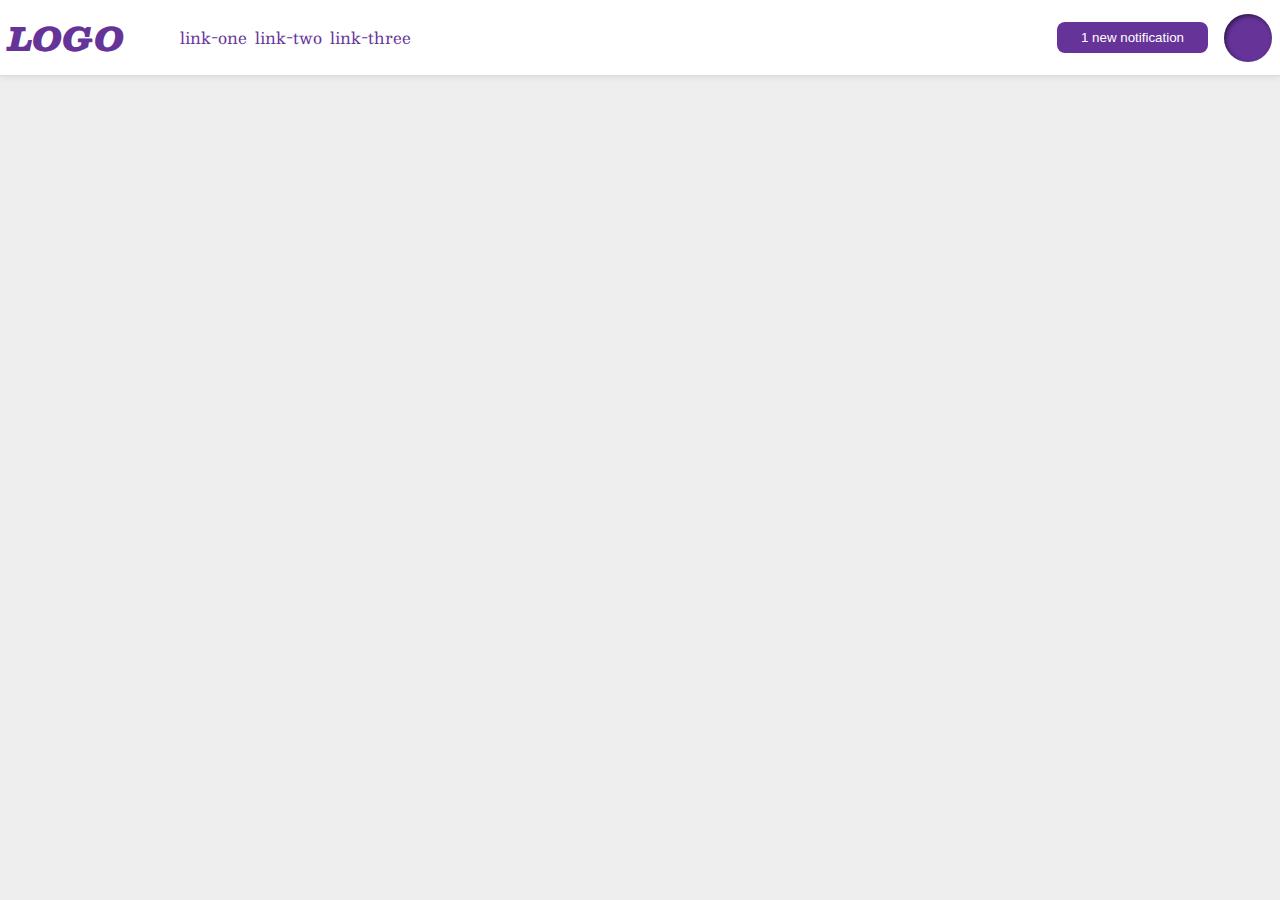
<file: flex/03-flex-header-2/index.html>
<!DOCTYPE html>
<html lang="en">
  <head>
    <meta charset="UTF-8">
    <meta http-equiv="X-UA-Compatible" content="IE=edge">
    <meta name="viewport" content="width=device-width, initial-scale=1.0">
    <title>Flex Header 2</title>
    <link rel="stylesheet" href="style.css">
  </head>
  <body>
    <div class="header">
      <div class="left">
        <div class="logo">
          LOGO
        </div>
        <ul class="links">
          <li><a href="https://google.com">link-one</a></li>
          <li><a href="https://google.com">link-two</a></li>
          <li><a href="https://google.com">link-three</a></li>
        </ul>
      </div>
      <div class="right">
        <button class="notifications">
          1 new notification
        </button>
        <div class="profile-image"></div>
      </div>
    </div>
  </body>
</html>
</file>
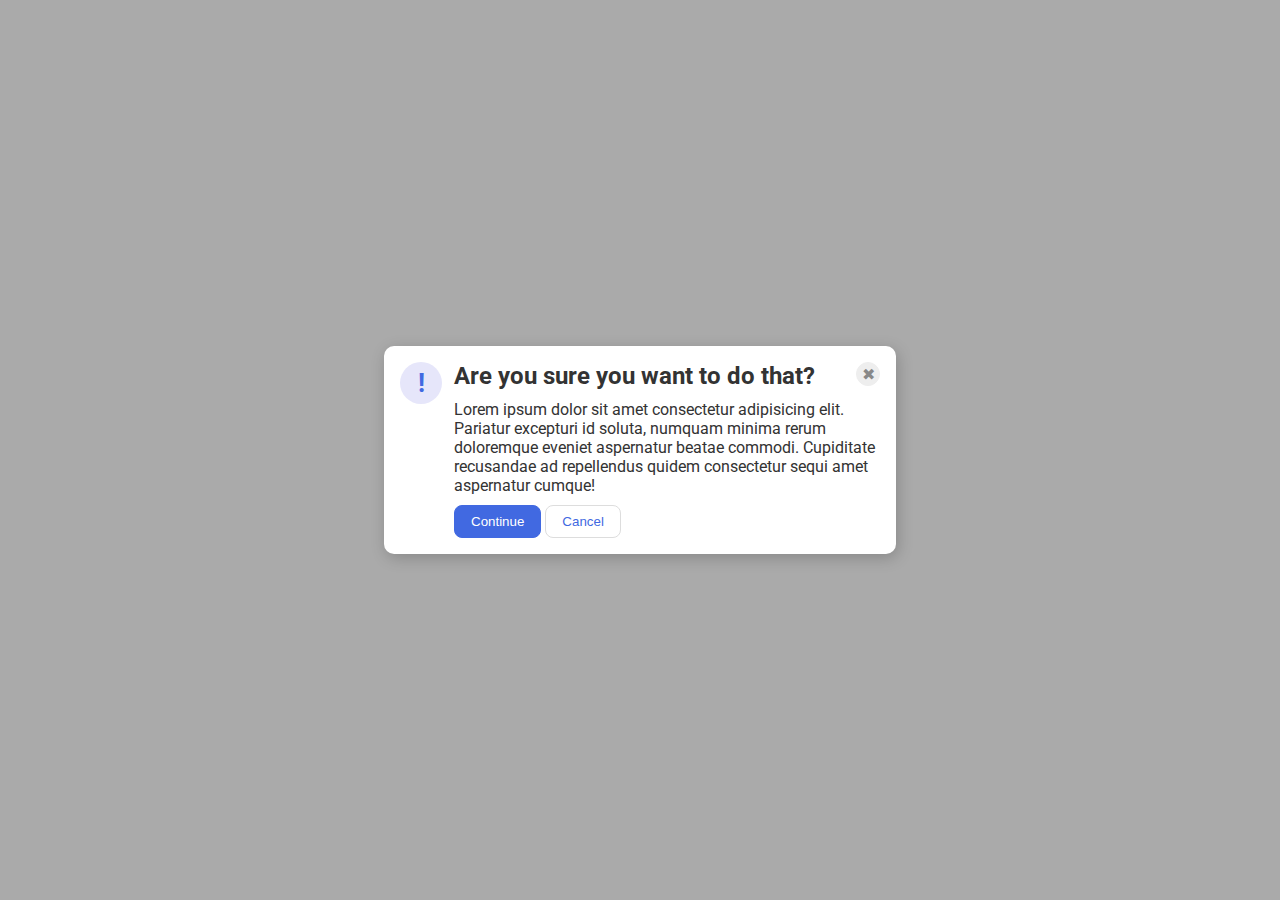
<file: flex/05-flex-modal/index.html>
<!DOCTYPE html>
<html lang="en">
  <head>
    <meta charset="UTF-8">
    <meta http-equiv="X-UA-Compatible" content="IE=edge">
    <meta name="viewport" content="width=device-width, initial-scale=1.0">
    <link rel="stylesheet" href="style.css">
    <title>Modal</title>
  </head>
  <body>
    <div class="modal">
        <div class="icon">!</div>

      <div class="container">
        <div class="header">
          Are you sure you want to do that?
          <button class="close-button">✖</button>
        </div>
        <div class="text">Lorem ipsum dolor sit amet consectetur adipisicing elit. Pariatur excepturi id soluta, numquam minima rerum doloremque eveniet aspernatur beatae commodi. Cupiditate recusandae ad repellendus quidem consectetur sequi amet aspernatur cumque!</div>
        <button class="continue">Continue</button>
        <button class="cancel">Cancel</button>
      </div>

    </div>
  </body>
</html>
</file>
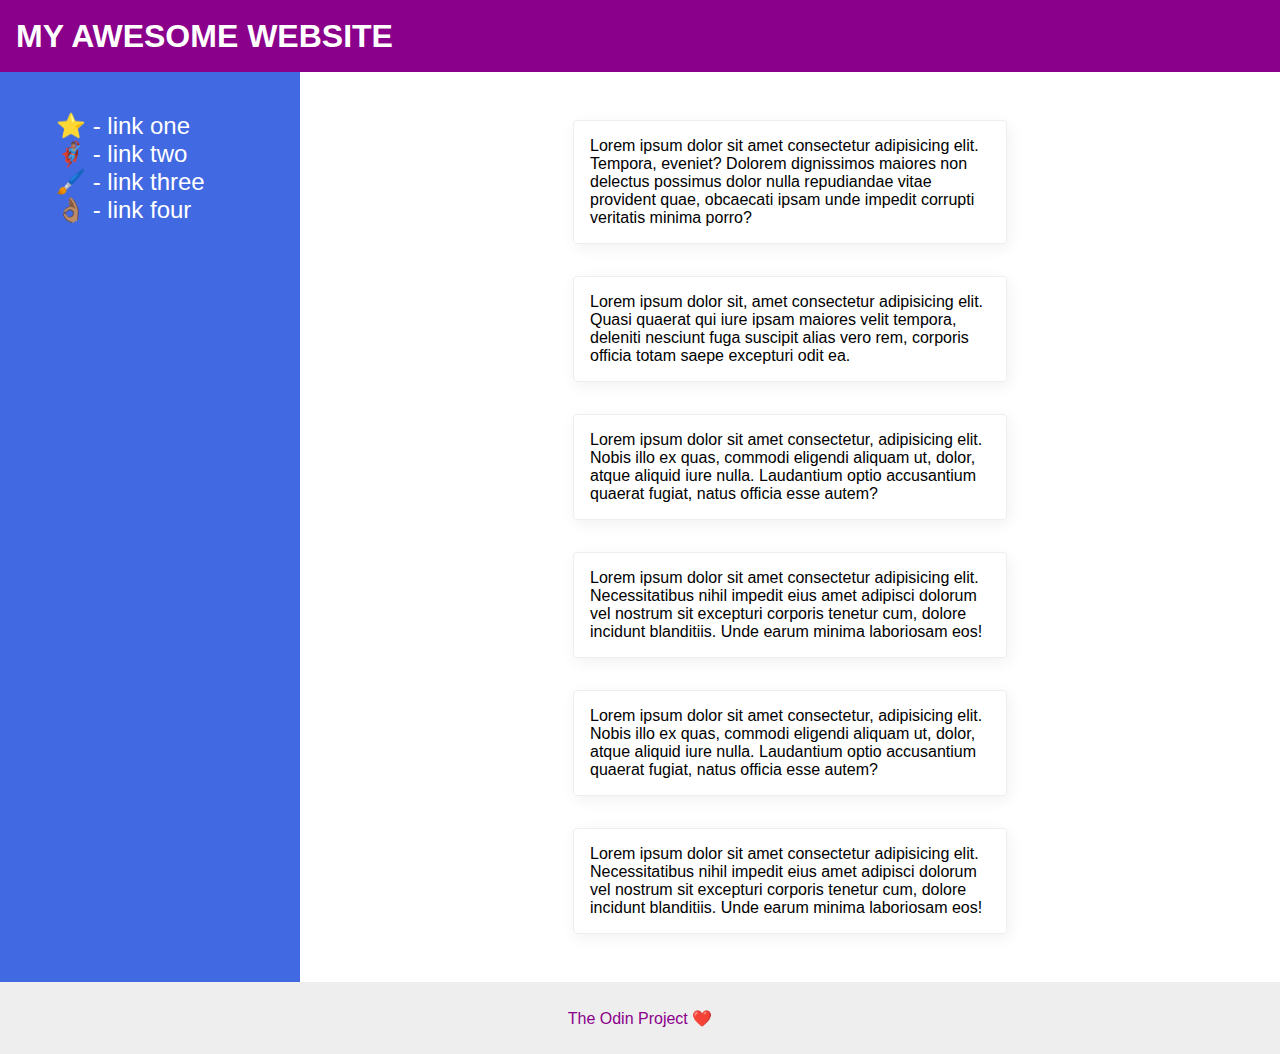
<file: flex/07-flex-layout-2/index.html>
<!DOCTYPE html>
<html lang="en">
  <head>
    <meta charset="UTF-8">
    <meta http-equiv="X-UA-Compatible" content="IE=edge">
    <meta name="viewport" content="width=device-width, initial-scale=1.0">
    <title>The Holy Grail</title>
    <link rel="stylesheet" href="style.css">
  </head>
  <body>

    <div class="header">
      MY AWESOME WEBSITE
    </div>
    
    <div class="container">
      <div class="sidebar">
        <ul>
          <li><a href="#">⭐ - link one</a></li>
          <li><a href="#">🦸🏽‍♂️ - link two</a></li>
          <li><a href="#">🖌️ - link three</a></li>
          <li><a href="#">👌🏽 - link four</a></li>
        </ul>
      </div>
      
      <div class="card-container">
        <div class="card">Lorem ipsum dolor sit amet consectetur adipisicing elit. Tempora, eveniet? Dolorem dignissimos maiores non delectus possimus dolor nulla repudiandae vitae provident quae, obcaecati ipsam unde impedit corrupti veritatis minima porro?</div>
        <div class="card">Lorem ipsum dolor sit, amet consectetur adipisicing elit. Quasi quaerat qui iure ipsam maiores velit tempora, deleniti nesciunt fuga suscipit alias vero rem, corporis officia totam saepe excepturi odit ea.</div>
        <div class="card">Lorem ipsum dolor sit amet consectetur, adipisicing elit. Nobis illo ex quas, commodi eligendi aliquam ut, dolor, atque aliquid iure nulla. Laudantium optio accusantium quaerat fugiat, natus officia esse autem?</div>
        <div class="card">Lorem ipsum dolor sit amet consectetur adipisicing elit. Necessitatibus nihil impedit eius amet adipisci dolorum vel nostrum sit excepturi corporis tenetur cum, dolore incidunt blanditiis. Unde earum minima laboriosam eos!</div>
        <div class="card">Lorem ipsum dolor sit amet consectetur, adipisicing elit. Nobis illo ex quas, commodi eligendi aliquam ut, dolor, atque aliquid iure nulla. Laudantium optio accusantium quaerat fugiat, natus officia esse autem?</div>
        <div class="card">Lorem ipsum dolor sit amet consectetur adipisicing elit. Necessitatibus nihil impedit eius amet adipisci dolorum vel nostrum sit excepturi corporis tenetur cum, dolore incidunt blanditiis. Unde earum minima laboriosam eos!</div>
      </div>
    </div>

    <div class="footer">
      The Odin Project ❤️
    </div>
  </body>
</html>
</file>
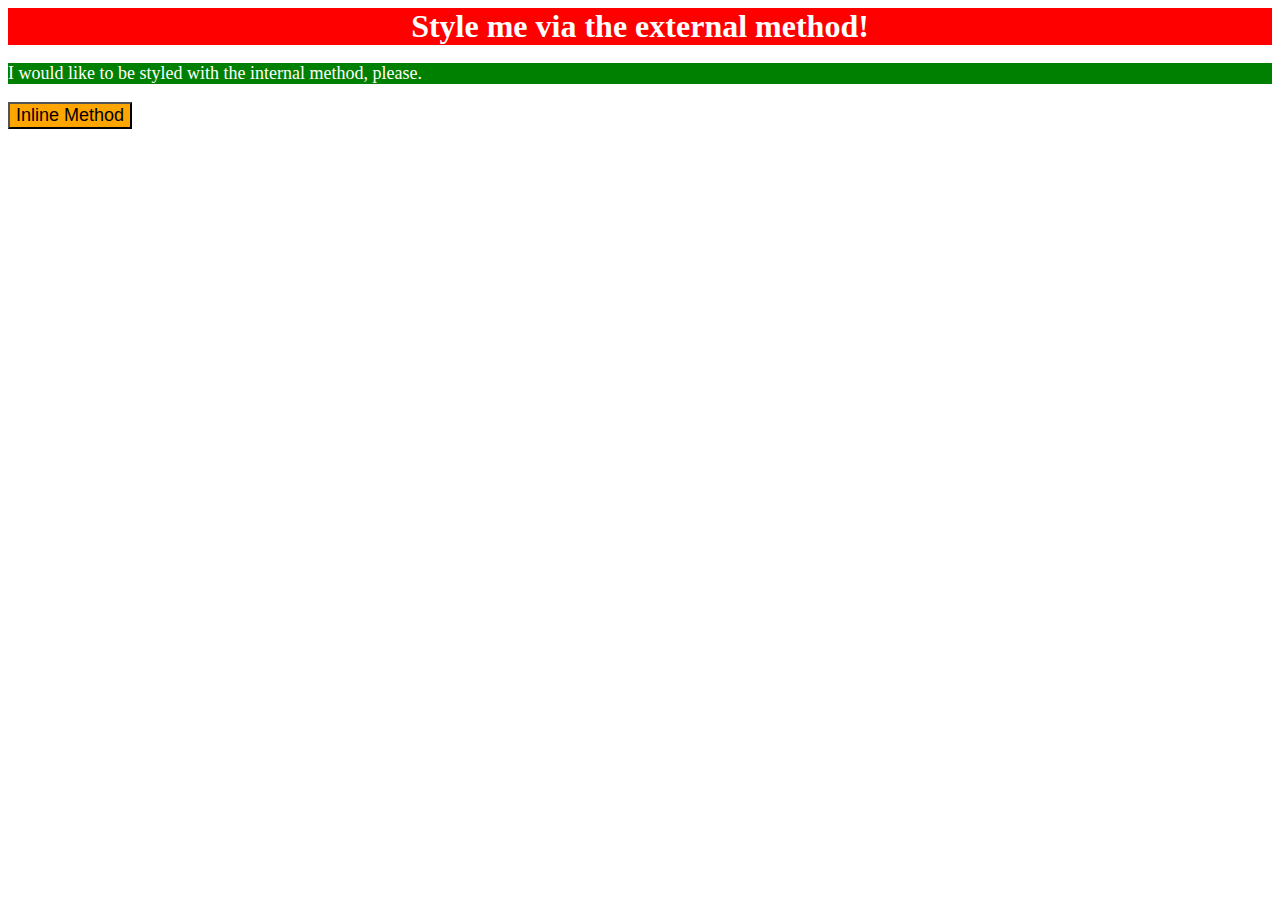
<file: foundations/01-css-methods/index.html>
<!DOCTYPE html>
<html lang="en">
  <head>
    <meta charset="UTF-8">
    <meta http-equiv="X-UA-Compatible" content="IE=edge">
    <meta name="viewport" content="width=device-width, initial-scale=1.0">
    <title>Methods for Adding CSS</title>
    <link rel ="stylesheet" href="styles.css">

    <style>
      p {
        color:white;
        background-color:green;
        font-size: 18px;
      }
    </style>

  </head>
  <body>
    <div>Style me via the external method!</div>
    <p>I would like to be styled with the internal method, please.</p>
    <button style="background-color: orange; font-size: 18px;">
      Inline Method
    </button>
  </body>
</html>
</file>
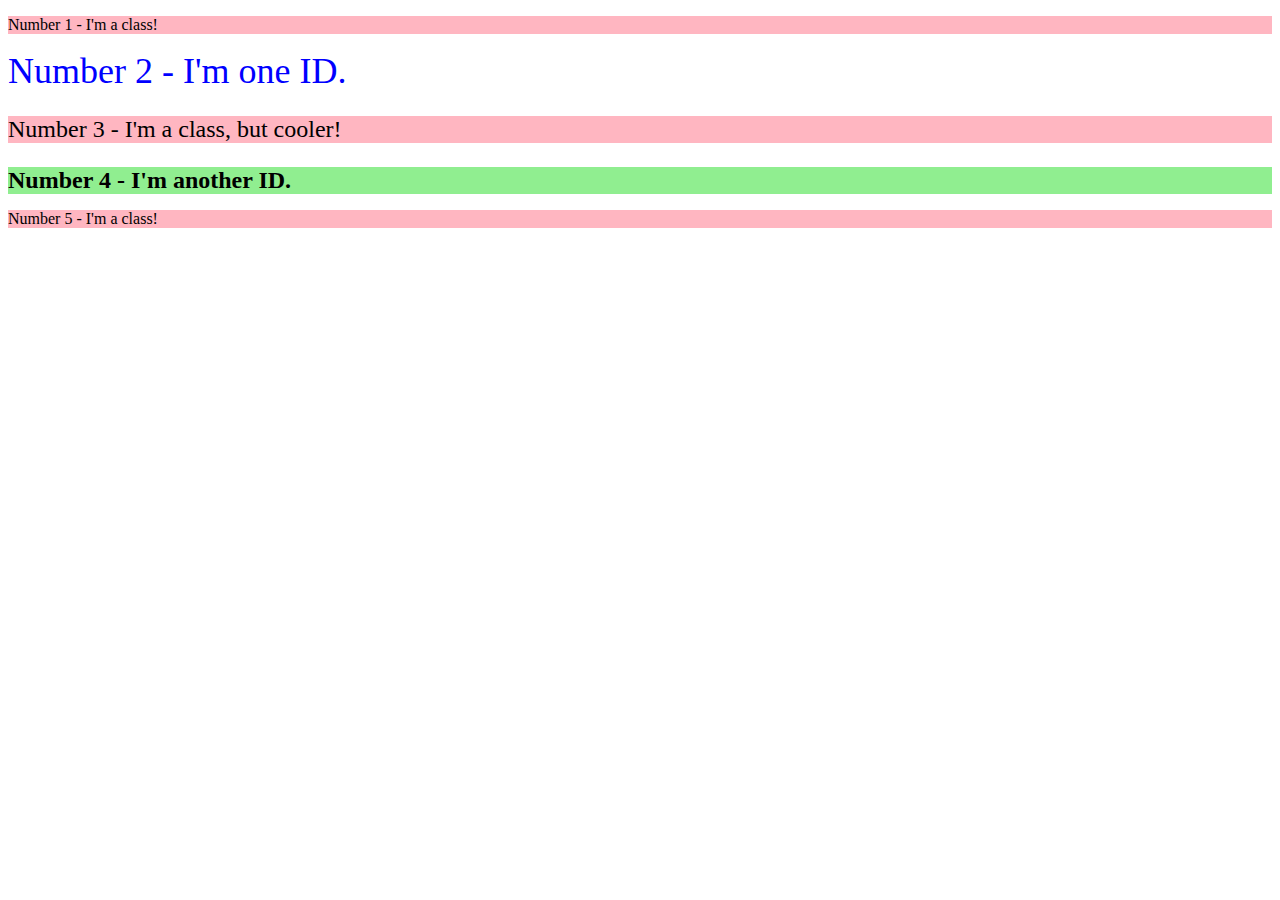
<file: foundations/02-class-id-selectors/index.html>
<!DOCTYPE html>
<html lang="en">
  <head>
    <meta charset="UTF-8">
    <meta http-equiv="X-UA-Compatible" content="IE=edge">
    <meta name="viewport" content="width=device-width, initial-scale=1.0">
    <title>Class and ID Selectors</title>
    <link rel="stylesheet" href="style.css">
  </head>
  <body>
    <p class="odd">Number 1 - I'm a class!</p>
    <div id="second">Number 2 - I'm one ID.</div>
    <p class="odd third">Number 3 - I'm a class, but cooler!</p>
    <div id="fourth">Number 4 - I'm another ID.</div>
    <p class="odd">Number 5 - I'm a class!</p>
  </body>
</html>
</file>
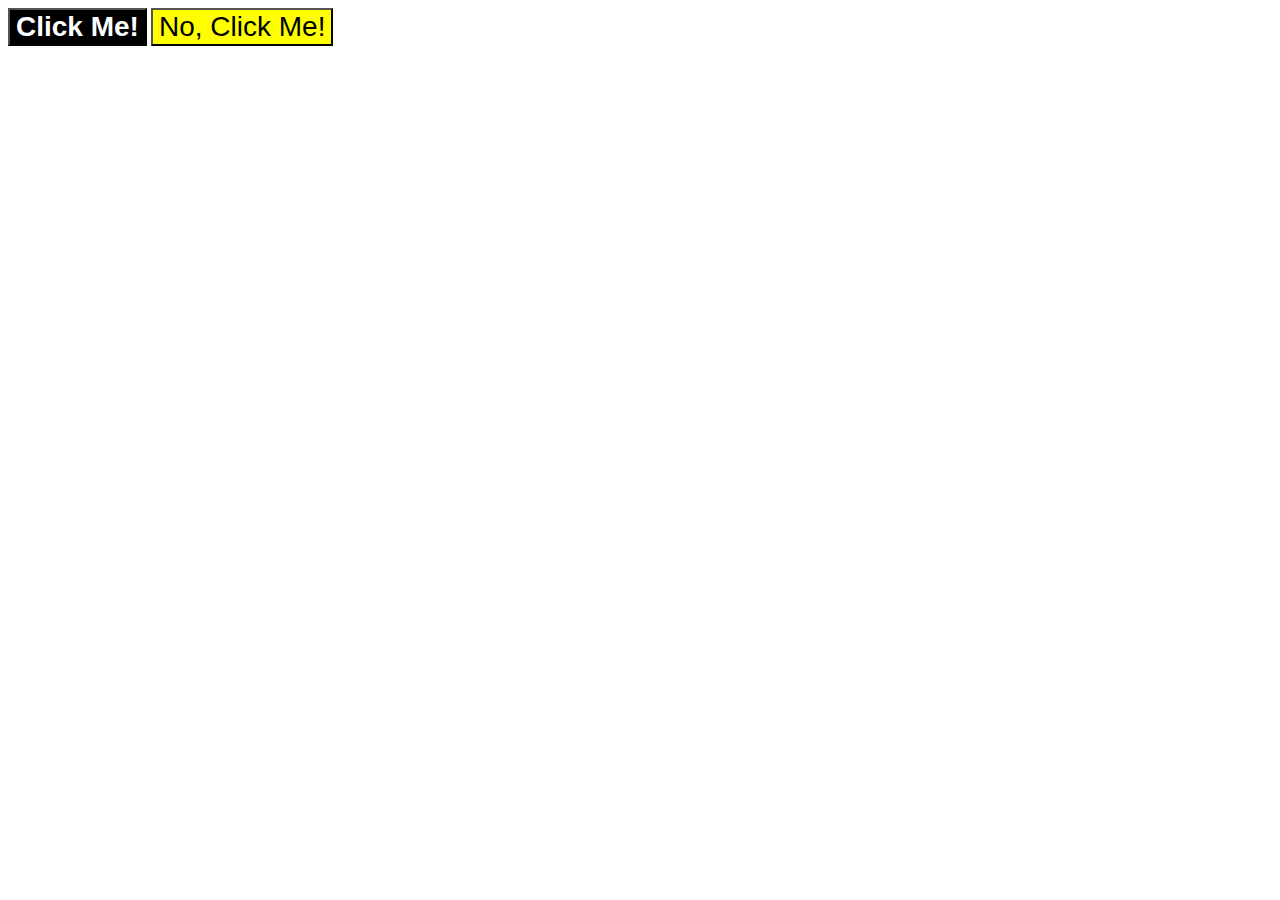
<file: foundations/03-grouping-selectors/index.html>
<!DOCTYPE html>
<html lang="en">
  <head>
    <meta charset="UTF-8">
    <meta http-equiv="X-UA-Compatible" content="IE=edge">
    <meta name="viewport" content="width=device-width, initial-scale=1.0">
    <title>Grouping Selectors</title>
    <link rel="stylesheet" href="style.css">
  </head>
  <body>
    <button class="first">Click Me!</button>
    <button class="second">No, Click Me!</button>
  </body>
</html>
</file>
<file: flex/03-flex-header-2/style.css>
/* this is some magical font-importing.  
you'll learn about it later. */
@import url('https://fonts.googleapis.com/css2?family=Besley:ital,wght@0,400;1,900&display=swap');

body {
  margin: 0;
  background: #eee;
  font-family: Besley, serif;
}

.header {
  background: white;
  border-bottom: 1px solid #ddd;
  box-shadow: 0 0 8px rgba(0,0,0,.1);
  display: flex;
  padding: 8px;
  justify-content: space-between
}

.profile-image {
  background: rebeccapurple;
  box-shadow: inset 2px 2px 4px rgba(0,0,0,.5);
  border-radius: 50%;
  width: 48px;
  height: 48px;
}

.logo {
  color: rebeccapurple;
  font-size: 32px;
  font-weight: 900;
  font-style: italic;
}

button {
  border: none;
  border-radius: 8px;
  background: rebeccapurple;
  color: white;
  padding: 8px 24px;
}

a {
  /* this removes the line under our links */
  text-decoration: none;
  color: rebeccapurple;
}

ul {
  list-style-type: none;
  display: flex;
  gap: 8px;
}

.left, .right {
  display: flex;
  justify-content: center;
  align-items: center;
  gap: 16px;
}
</file>
<file: flex/05-flex-modal/style.css>
@import url('https://fonts.googleapis.com/css2?family=Roboto:wght@400;700&display=swap');

html, body {
  height: 100%;
}

body {
  font-family: Roboto, sans-serif;
  margin: 0;
  background: #aaa;
  color: #333;
  /* I'll give you this one for free lol */
  display: flex;
  align-items: center;
  justify-content: center;
}

.modal {
  background: white;
  width: 480px;
  border-radius: 10px;
  box-shadow: 2px 4px 16px rgba(0,0,0,.2);
  padding: 16px;
  
  display: flex;
  gap: 12px;

}

.icon {
  color: royalblue;
  font-size: 26px;
  font-weight: 700;
  background: lavender;
  width: 42px;
  height: 42px;
  border-radius: 50%;
  display: flex;
  align-items: center;
  justify-content: center;
  flex-shrink: 0;
}

.close-button {
  background: #eee;
  border-radius: 50%;
  color: #888;
  font-weight: 400;
  font-size: 16px;
  height: 24px;
  width: 24px;
  display: flex;
  align-items: center;
  justify-content: center;
  border: 1px solid #eee;
  padding: 0;
}

button {
  cursor: pointer;
  padding: 8px 16px;
  border-radius: 8px;
}

button.continue {
  background: royalblue;
  border: 1px solid royalblue;
  color: white;
}

button.cancel {
  background: white;
  border: 1px solid #ddd;
  color: royalblue;
}

.header {
  display: flex;
  justify-content: space-between;
  font-weight: bold;
  font-size: 24px;
  margin-bottom: 10px;
}

.text {
  margin-bottom: 10px;
}
</file>
<file: flex/07-flex-layout-2/style.css>
body {
  font-family: -apple-system, BlinkMacSystemFont, 'Segoe UI', Roboto, Oxygen, Ubuntu, Cantarell, 'Open Sans', 'Helvetica Neue', sans-serif;
  margin: 0;
  min-height: 100vh;
}

.header {
  height: 72px;
  background: darkmagenta;
  color: white;
}

.footer {
  height: 72px;
  background: #eee;
  color: darkmagenta;
}

.sidebar {
  width: 300px;
  background: royalblue;
  box-sizing: border-box;
}

.card {
  border: 1px solid #eee;
  box-shadow: 2px 4px 16px rgba(0,0,0,.06);
  border-radius: 4px;
}

/* 
  Attempt
*/
body {
  display: flex;
  flex-direction: column;
}

.header {
  font-weight: 900;
  font-size: 32px;
  display: flex;
  align-items: center;
  padding-left: 16px;
}

.footer {
  display: flex;
  justify-content: center;
  align-items: center;
}

.sidebar {
  width: 300px;
  flex-shrink: 0;
  padding: 16px;
}

ul {
  list-style: none;
  font-size: 24px;
}

a {
  text-decoration: none;
  color: white;
}

.container { /* body */
  display: flex;
  flex: 1
}

.card {
  padding: 16px;
  width: 400px;
  margin: 16px;
}

.card-container {
  padding: 32px;
  display: flex;
  flex-wrap: wrap;
  justify-content: center;
}
</file>
<file: foundations/01-css-methods/styles.css>
div {
    background-color: red;
    color: white;
    font-size: 32px;
    text-align: center;
    font-weight: bold;
}
</file>
<file: foundations/02-class-id-selectors/style.css>
.odd {
    background-color: lightpink;
    font:"Verdana","DejaVu Sans", 'san-serif';
}

#second {
    color: blue;
    font-size: 36px;
}

.third {
    font-size: 24px;
}

#fourth {
    background-color: lightgreen;
    font-size: 24px;
    font-weight: bold;
}
</file>
<file: foundations/03-grouping-selectors/style.css>
.first {
    background-color: black;
    color: white;
    font-weight: bold;
}

.second {
    background-color: yellow;
}

.first,
.second {
    font-size: 28px;
    font: 'Helvetica','Times New Roman',sans-serif;
}
</file>
